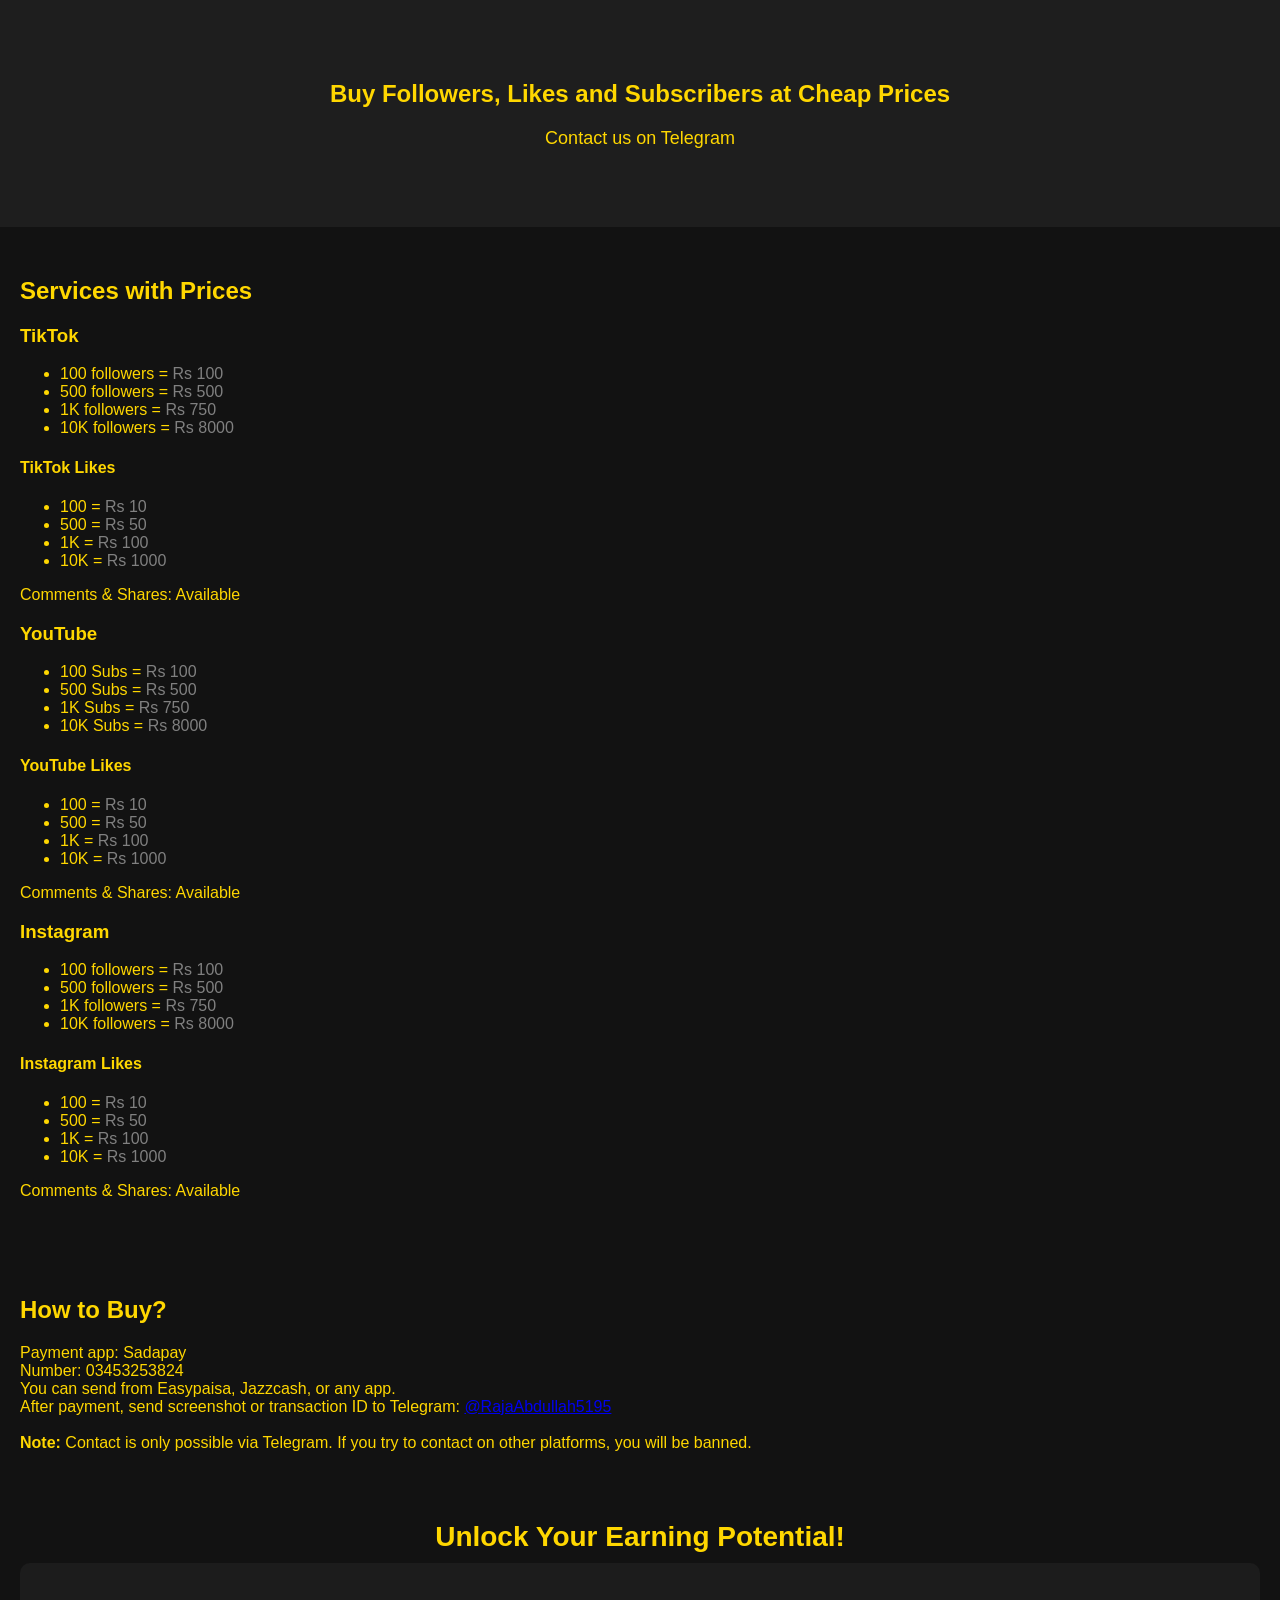
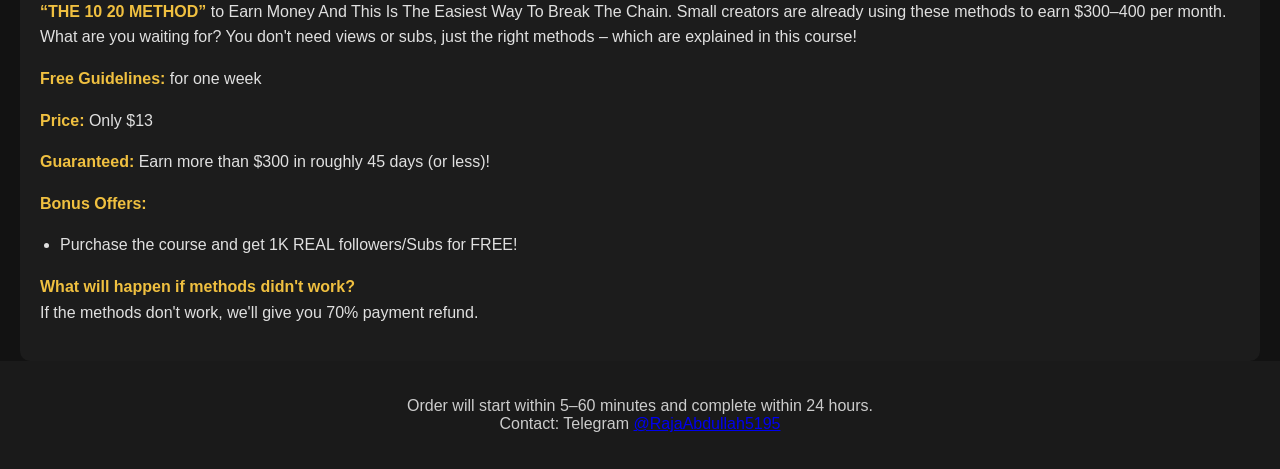
<file: index.html>
<!DOCTYPE html>
<html lang="en">
<head>
  <meta charset="UTF-8" />
  <meta name="viewport" content="width=device-width, initial-scale=1.0"/>
  <title>Cheapest SMM Panel</title>
  <link rel="stylesheet" href="style.css" />
</head>
<body>
  <section class="hero">
    <div class="overlay">
      <h1>Buy Followers, Likes and Subscribers at Cheap Prices</h1>
      <p>Contact us on Telegram</p>
    </div>
  </section>

  <section class="services">
    <h2>Services with Prices</h2>

    <h3>TikTok</h3>
    <ul>
      <li>100 followers = <span class="price">Rs 100</span></li>
      <li>500 followers = <span class="price">Rs 500</span></li>
      <li>1K followers = <span class="price">Rs 750</span></li>
      <li>10K followers = <span class="price">Rs 8000</span></li>
    </ul>
    <h4>TikTok Likes</h4>
    <ul>
      <li>100 = <span class="price">Rs 10</span></li>
      <li>500 = <span class="price">Rs 50</span></li>
      <li>1K = <span class="price">Rs 100</span></li>
      <li>10K = <span class="price">Rs 1000</span></li>
    </ul>
    <p>Comments & Shares: Available</p>

    <h3>YouTube</h3>
    <ul>
      <li>100 Subs = <span class="price">Rs 100</span></li>
      <li>500 Subs = <span class="price">Rs 500</span></li>
      <li>1K Subs = <span class="price">Rs 750</span></li>
      <li>10K Subs = <span class="price">Rs 8000</span></li>
    </ul>
    <h4>YouTube Likes</h4>
    <ul>
      <li>100 = <span class="price">Rs 10</span></li>
      <li>500 = <span class="price">Rs 50</span></li>
      <li>1K = <span class="price">Rs 100</span></li>
      <li>10K = <span class="price">Rs 1000</span></li>
    </ul>
    <p>Comments & Shares: Available</p>

    <h3>Instagram</h3>
    <ul>
      <li>100 followers = <span class="price">Rs 100</span></li>
      <li>500 followers = <span class="price">Rs 500</span></li>
      <li>1K followers = <span class="price">Rs 750</span></li>
      <li>10K followers = <span class="price">Rs 8000</span></li>
    </ul>
    <h4>Instagram Likes</h4>
    <ul>
      <li>100 = <span class="price">Rs 10</span></li>
      <li>500 = <span class="price">Rs 50</span></li>
      <li>1K = <span class="price">Rs 100</span></li>
      <li>10K = <span class="price">Rs 1000</span></li>
    </ul>
    <p>Comments & Shares: Available</p>
  </section>

  <section class="how-to-buy">
    <h2>How to Buy?</h2>
    <p>
      Payment app: Sadapay<br />
      Number: 03453253824<br />
      You can send from Easypaisa, Jazzcash, or any app.<br />
      After payment, send screenshot or transaction ID to Telegram: <a href="https://t.me/RajaAbdullah5195">@RajaAbdullah5195</a><br /><br />
      <strong>Note:</strong> Contact is only possible via Telegram. If you try to contact on other platforms, you will be banned.
    </p>
  </section>

  
<section class="course">
  <h2 class="course-heading">Unlock Your Earning Potential!</h2>
  <div class="course-text">
    <p><strong>“THE 10 20 METHOD”</strong> to Earn Money And This Is The Easiest Way To Break The Chain. Small creators are already using these methods to earn $300–400 per month. What are you waiting for? You don't need views or subs, just the right methods – which are explained in this course!</p>
    <p><strong>Free Guidelines:</strong> for one week</p>
    <p><strong>Price:</strong> Only $13</p>
    <p><strong>Guaranteed:</strong> Earn more than $300 in roughly 45 days (or less)!</p>
    <p><strong>Bonus Offers:</strong></p>
    <ul>
      <li>Purchase the course and get 1K REAL followers/Subs for FREE!</li>
    </ul>
    <p><strong>What will happen if methods didn't work?</strong><br>
    If the methods don't work, we'll give you 70% payment refund.</p>
  </div>
</section>

  <footer>
    <p>Order will start within 5–60 minutes and complete within 24 hours.<br />
    Contact: Telegram <a href="https://t.me/RajaAbdullah5195">@RajaAbdullah5195</a></p>
  </footer>
</body>
</html>
</file>
<file: style.css>
body {
  margin: 0;
  font-family: 'Segoe UI', Tahoma, Geneva, Verdana, sans-serif;
  background-color: #121212;
  color: gold;
}

.hero {
  text-align: center;
  padding: 60px 20px;
  background-color: #1e1e1e;
}

.hero p {
  color: gold;
  font-size: 18px;
}

.services, .how-to-buy {
  padding: 30px 20px;
}

h1, h2, h3, h4 {
  color: gold;
}

.price {
  color: grey;
}

footer {
  padding: 20px;
  text-align: center;
  background-color: #1a1a1a;
  color: #ccc;
}

.course-heading {
  font-size: 28px;
  color: #FFD700;
  text-align: center;
  margin-bottom: 10px;
}

.course-text {
  color: #e0e0e0;
  background-color: #1c1c1c;
  padding: 20px;
  border-radius: 10px;
  margin: 0 20px;
  font-size: 16px;
  line-height: 1.6;
}

.course-text strong {
  color: #f0c040;
}

.course-text ul {
  padding-left: 20px;
}
</file>
